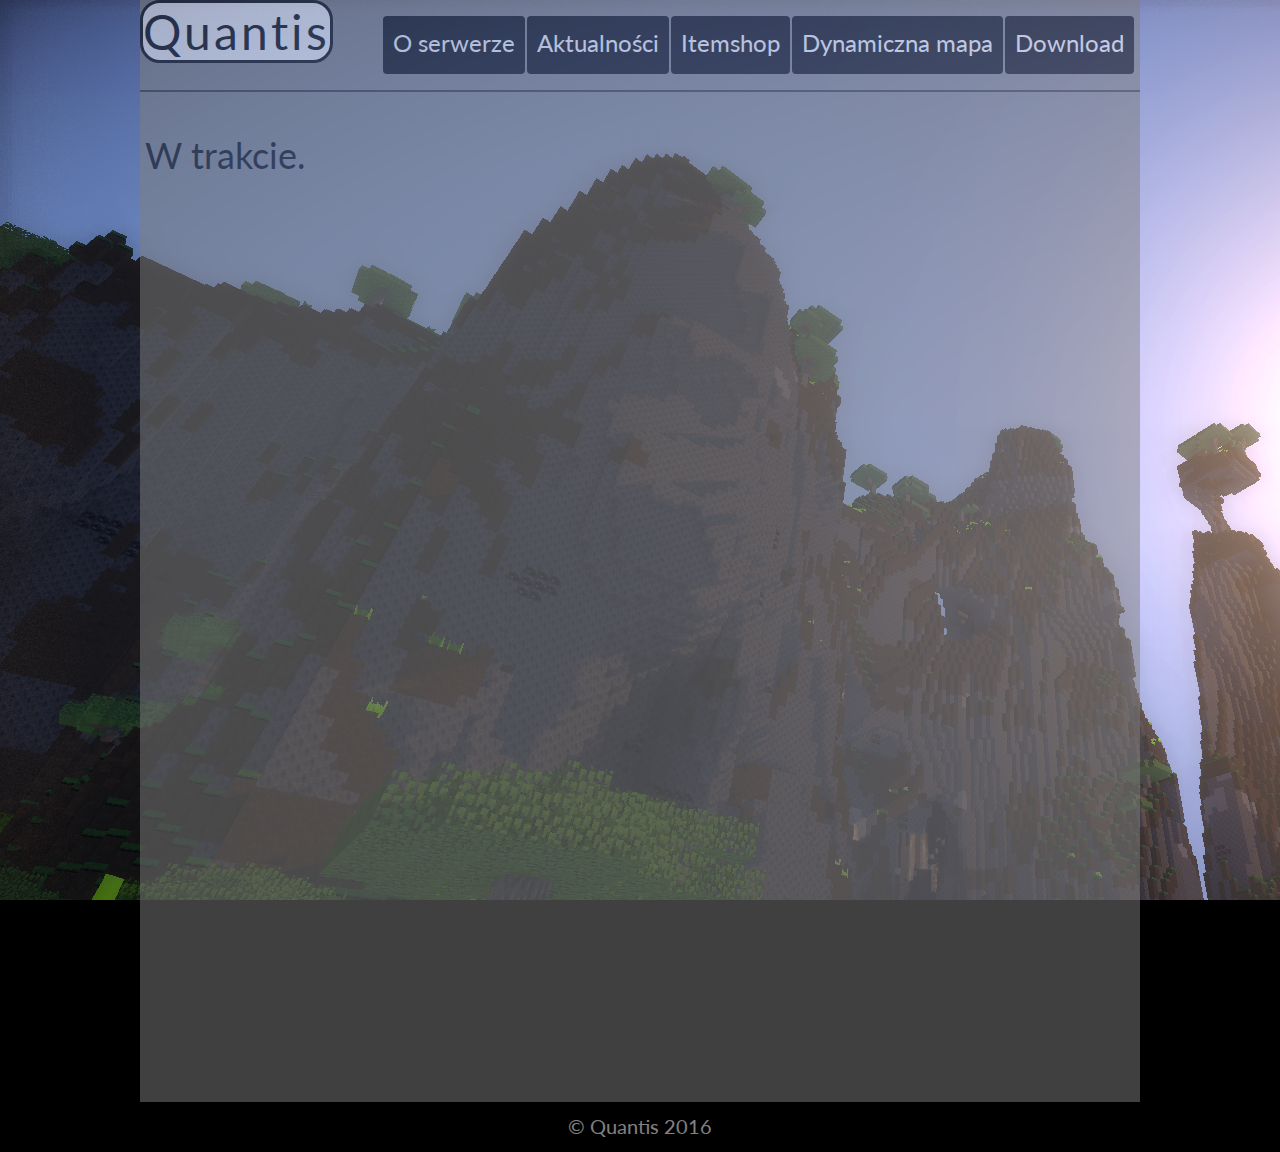
<file: QuantisWebsite/index.html>
﻿<!DOCTYPE HTML>
<html lang="pl">
<head>
    <meta charset="utf-8" />
    <meta http-equiv="X-UA-Compatible" content="IE=edge,chrome=1" />
    <title>Quantis</title>
    <meta name="description" content="Serwer Quantis" />
    <meta name="keywords" content="quantis, mc" />
    <link rel="stylesheet" type="text/css" href="style.css">
    <link href="https://fonts.googleapis.com/css?family=Lato" rel="stylesheet">
    <script src="https://ajax.googleapis.com/ajax/libs/jquery/3.1.1/jquery.min.js"></script>
</head>
<body class="body">
<div class="calosc">
    <nav class="nav">
        <div class="logo">
            Quantis
        </div>
        <ul class="menu">
            <li class="elementMenu">
                O serwerze
            </li>
            <li id="Aktualnosci" class="elementMenu">
                Aktualności
            </li>
            <li class="elementMenu">
                Itemshop
            </li>
            <li class="elementMenu">
                Dynamiczna mapa
            </li>
            <li class="elementMenu">
                Download
            </li>
        </ul>
    </nav>
    <div id="content" class="zawartosc">
        <p id="firstContent"></p>
        W trakcie.
    </div>
    <div class="footer">
        &copy Quantis 2016
    </div>
</div>
</body>
</html>

<script>
    $(document)
        .ready(function() {
            $('#Aktualnosci')
                .click(function() {
                    $("#firstContent").hide();
                    $("#firstContent")
                        .html('Aktualność #1: Strona interentowa naszego serwera została stworzona!')
                        .slideDown('slow');
                });
        });
</script>
</file>
<file: QuantisWebsite/style.css>
.body
{
	background-image: url("img/mcwozniak.png");
    background-color: black;
	background-attachment: fixed;
	margin: 0px;
	font-family: 'Lato', sans-serif;
}
.calosc
{
	width: 1000px;
	margin-left: auto;
	margin-right: auto;
	background-color: gray;
	opacity: 0.5;
}
.navnav
{
	background-color: white;
	padding: 5px;
	height: 64px;
	opacity: 1;
}
.logo
{
	margin-right: 10px;
	font-size: 48px;
	background-color: white;
	color: black;
	float: left;
	border: solid;
	border-color: black;
	border-radius :20px;
	letter-spacing: 3px;
	opacity: 1;
}
.menu
{
	float: left;
	width: auto;
	opacity: 1;
    list-style-type: none;
}
.elementMenu
{
	height: 58px;
	text-align: center;
	vertical-align: middle;
	float: left;
	font-size: 24px;
	background-color: black;
	color: white;
	border: solid;
	border: 1px;
	border-color: black;
	transition-duration: 0.5s;
	margin-right: 2px;
	border-radius: 4px;
	padding-left: 10px;
	padding-right: 10px;
	line-height: 54px;
	opacity: 1;
}
.elementMenu:hover
{
	background-color: white;
	color: black;
	cursor: pointer;
	opacity: 1;
}
.zawartosc
{
	background-color: gray;
	padding: 5px;
	font-size:36px;
	min-height: 1000px;
	clear: both;
	border-top: 2px solid #333;
	opacity: 1;
}
.footer
{
	background-color: black;
	color: white;
	font-size: 20px;
	text-align: center;
	min-height: 50px;
	line-height: 48px;
	opacity: 1;
}
</file>
